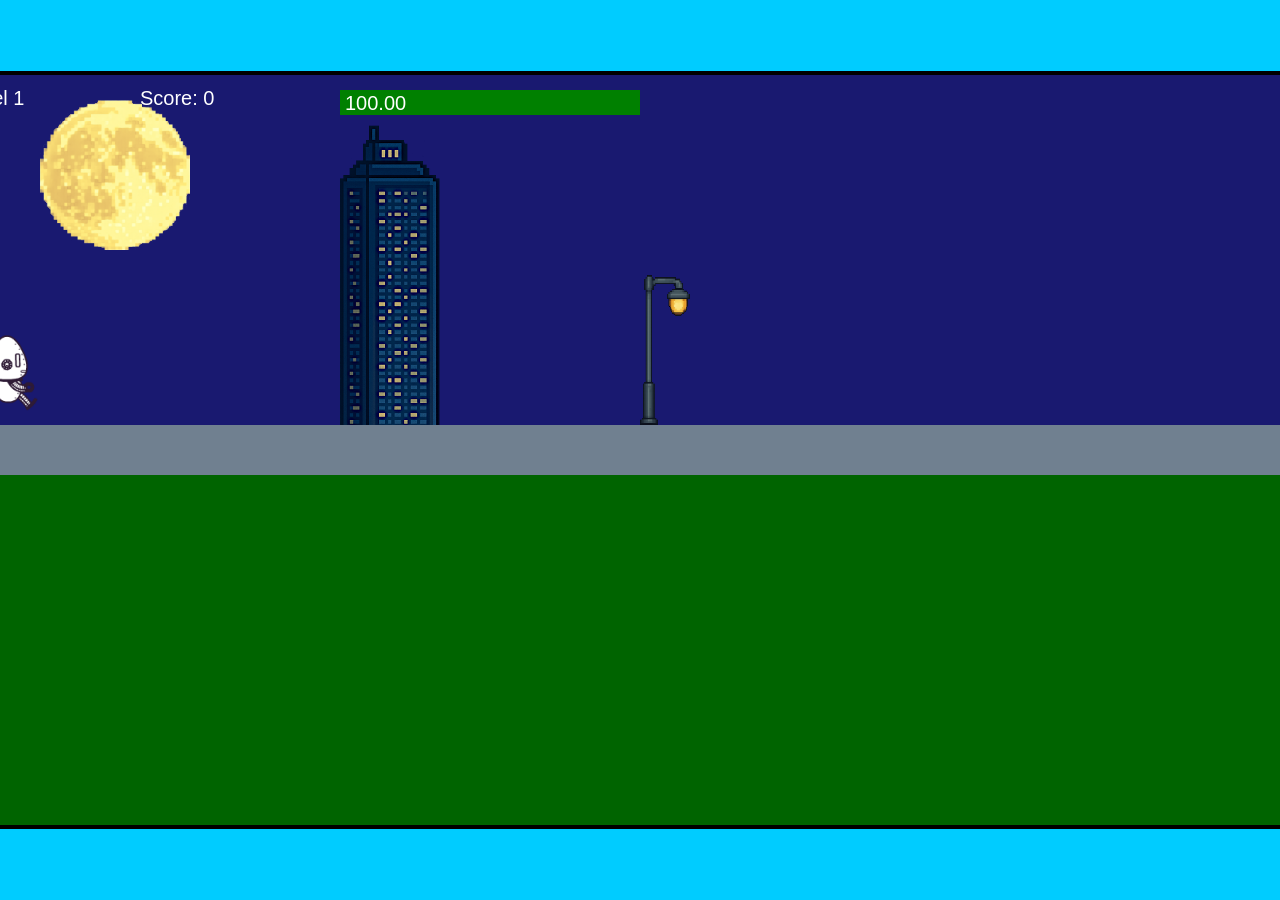
<file: fsd-projects/runtime/index.html>
<!DOCTYPE html>
<html lang="en">
  <head>
    <meta charset="UTF-8" />
    <meta name="viewport" content="width=device-width, initial-scale=1.0" />
    <title>Runtime Neo</title>
    <link rel="stylesheet" href="runtime.css" />
    <script src="https://code.jquery.com/jquery-3.1.0.js"></script>
    <script src="setup.js"></script>
    <script src="levels.js"></script>
    <script src="scenery.js"></script>
    <script src="student.js"></script>
    <script src="main.js"></script>
  </head>
  <body id="body">
    <canvas id="gameCanvas" width="1400" height="750"></canvas>
    <img id="player" src="images/halle.png" />
    <img id="projectile" src="images/projectile.png" />
    <img id="basicPlatform" src="images/interactable/basicPlatform.png" />
    <img id="spikes" src="images/interactable/spikes.png" />
    <img id="bug" src="images/interactable/bug.png" />
    <img id="healthUp" src="images/interactable/healthUp.png" />
    <img id="flag" src="images/interactable/flag.png" />
    <img id="moon" src="images/backgrounds/moon.png" />
    <img id="building" src="images/backgrounds/building.png" />
    <img id="lamp" src="images/backgrounds/lamp.png" />
  </body>
</html>
</file>
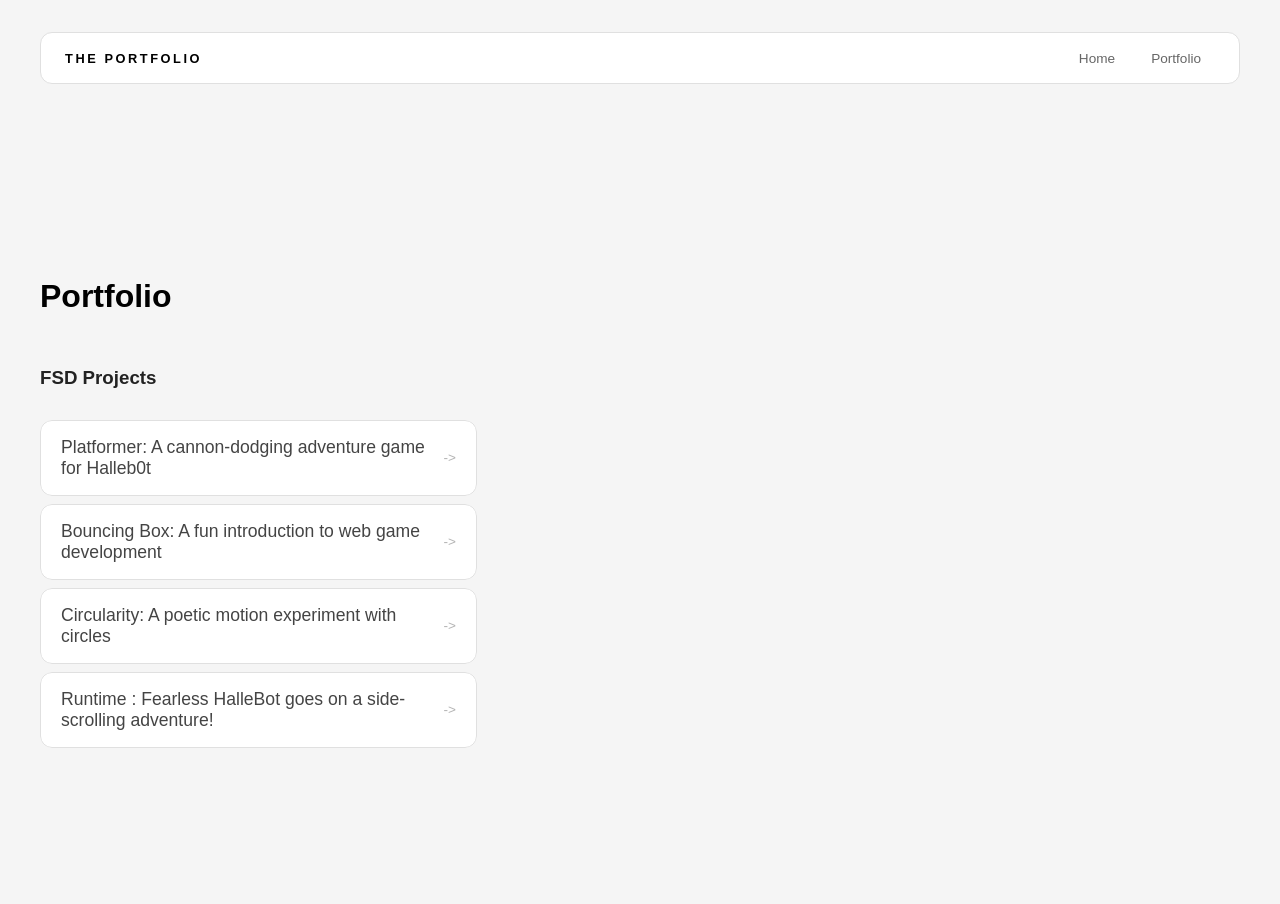
<file: portfolio.html>
<!DOCTYPE html>
<html>
  <head>
    <title>The Amazing Digital Website "again"</title>
     <link rel="stylesheet" href="style.css" />
  </head>

  <body>
    <!-- All content goes here -->
    <div id="all-contents">
      <nav>
        <h1>THE PORTFOLIO</h1>
        <ul id="nav-ul">
          <li class="nav-li">
  <a href="index.html">Home</a>
</li>
<li class="nav-li">
  <a href="portfolio.html">Portfolio</a>
</li>
</ul>
  </nav>

  <main>
    <div class="content">
    <h1>Portfolio</h1>
    <h3>FSD Projects</h3>
    <ul id="portfolio">
      <li>
  <a href="fsd-projects/platformer/">Platformer: A cannon-dodging adventure game for Halleb0t</a>
</li>
<li>
  <a href="fsd-projects/bouncing-box/">Bouncing Box: A fun introduction to web game development</a>
</li>
<li>
  <a href="fsd-projects/circularity/">Circularity: A poetic motion experiment with circles</a>
</li>
<li>
 <a href="fsd-projects/runtime/">Runtime : Fearless HalleBot goes on a side-scrolling adventure!</a>
</li>

    </ul>

    <!-- ASD Projects will go here -->

  </div>

  </main>
    </div>
  </body>
</html>
</file>
<file: fsd-projects/runtime/runtime.css>
/* runtime.css */
/* Styles for Runtime Neo auto-runner game */

img {
  display: none;
}

#gameCanvas {
  position: absolute;
  border: 4px solid #000;
  top: 50%;
  left: 50%;
  transform: translate(-50%, -50%);
}

body {
  margin: 0;
  background-color: #00ccff;
  font-family: Arial, sans-serif;
  text-align: center;
  overflow: hidden;
}
</file>
<file: style.css>
* {
  box-sizing: border-box;
}

body {
  margin: 0;

  color: #222;
  font-family: "Helvetica Neue", Arial, sans-serif;
  background-color: rgba(203, 18, 228, 0.336);
}

#all-contents {
  max-width: 1500px;
  min-height: 100vh;
  margin: 0 auto;
  padding: 32px 40px;
}
h2 {
  margin: 0;
  font-size: clamp(4rem, 10vw, 7rem);
  line-height: 0.9;
  font-weight: 900;
  letter-spacing: -0.04em;
  text-transform: uppercase;
  color: #000;
}

.content > p {
  margin: 0;
  color: #999;
  font-size: 0.9rem;
  text-transform: uppercase;
  letter-spacing: 0.15em;
  line-height: 1.4;
}

body {
  margin: 0;
  background: #f5f5f5;
  color: #222;
  font-family: "Helvetica Neue", Arial, sans-serif;
}

#all-contents {
  max-width: 1500px;
  min-height: 100vh;
  margin: 0 auto;
  padding: 32px 40px;
}

main {
  display: grid;
  grid-template-columns: minmax(220px, 1fr) minmax(420px, 1.6fr);
  align-items: center;
  min-height: calc(100vh - 160px);
  gap: clamp(32px, 5vw, 80px);
}

.sidebar {
  width: 100%;
}

.content {
  display: flex;
  flex-direction: column;
  align-items: flex-start;
  gap: 12px;
}

.content > p {
  margin: 0;
  color: #999;
  font-size: 0.9rem;
  text-transform: uppercase;
  letter-spacing: 0.15em;
  line-height: 1.4;
}
#interests {
  margin-top: 32px;
  width: 100%;
}

#interests h3 {
  margin: 0 0 12px;
  font-size: 0.75rem;
  font-weight: 700;
  text-transform: uppercase;
  letter-spacing: 0.2em;
  color: #aaa;
}

#interests ul {
  list-style: none;
  margin: 0;
  padding: 0;
  display: flex;
  flex-wrap: wrap;
  gap: 8px;
}

#interests li {
  color: #555;
  font-size: 1rem;
  font-weight: 600;
  padding: 10px 20px;
  background: #fff;
  border: 1px solid #ddd;
  border-radius: 100px;
  transition:
    background 0.25s ease,
    color 0.25s ease,
    transform 0.25s ease;
  cursor: default;
}

#interests li:hover {
  background: #000;
  color: #fff;
  border-color: #000;
  transform: translateY(-2px);
}
.sidebar-img {
  width: 100%;
  max-width: 760px;
  aspect-ratio: 3 / 4;
  object-fit: cover;
  display: block;
  border-radius: 16px;
  filter: grayscale(100%);
  box-shadow: 0 8px 30px rgba(0, 0, 0, 0.12);
  transition:
    filter 0.4s ease,
    transform 0.4s ease,
    box-shadow 0.4s ease;
}

.sidebar-img:hover {
  filter: grayscale(0%);
  transform: translateY(-4px);
  box-shadow: 0 16px 40px rgba(0, 0, 0, 0.18);
}
nav {
  display: flex;
  justify-content: space-between;
  align-items: center;
  margin-bottom: 48px;
  padding: 16px 24px;
  background: #fff;
  border: 1px solid #e0e0e0;
  border-radius: 12px;
}

nav h1 {
  margin: 0;
  font-size: 0.8rem;
  font-weight: 700;
  text-transform: uppercase;
  letter-spacing: 0.2em;
  color: #000;
}

#nav-ul {
  list-style: none;
  display: flex;
  gap: 8px;
  margin: 0;
  padding: 0;
}

.nav-li a {
  color: #666;
  text-decoration: none;
  font-size: 0.85rem;
  font-weight: 500;
  padding: 6px 14px;
  border-radius: 8px;
  transition:
    background 0.25s ease,
    color 0.25s ease;
}

.nav-li a:hover {
  background: #000;
  color: #fff;
}
/* Portfolio styles */
.content h1 {
  color: black;
}

#portfolio {
  list-style: none;
  margin: 0;
  padding: 0;
  width: 100%;
  display: flex;
  flex-direction: column;
  gap: 8px;
}

#portfolio li {
  border-radius: 12px;
  overflow: hidden;
}

#portfolio a {
  display: flex;
  justify-content: space-between;
  align-items: center;
  text-decoration: none;
  color: #444;
  padding: 16px 20px;
  font-size: 1.1rem;
  font-weight: 500;
  background: #fff;
  border: 1px solid #e0e0e0;
  border-radius: 12px;
  transition: background 0.25s ease, color 0.25s ease, transform 0.25s ease;
}

#portfolio a:hover {
  background: #000;
  color: #fff;
  transform: translateX(4px);
}

#portfolio a::after {
  content: "->";
  font-size: 0.85rem;
  opacity: 0.4;
  transition: opacity 0.25s ease;
  white-space: nowrap;
}

#portfolio a:hover::after {
  opacity: 1;
}
</file>
